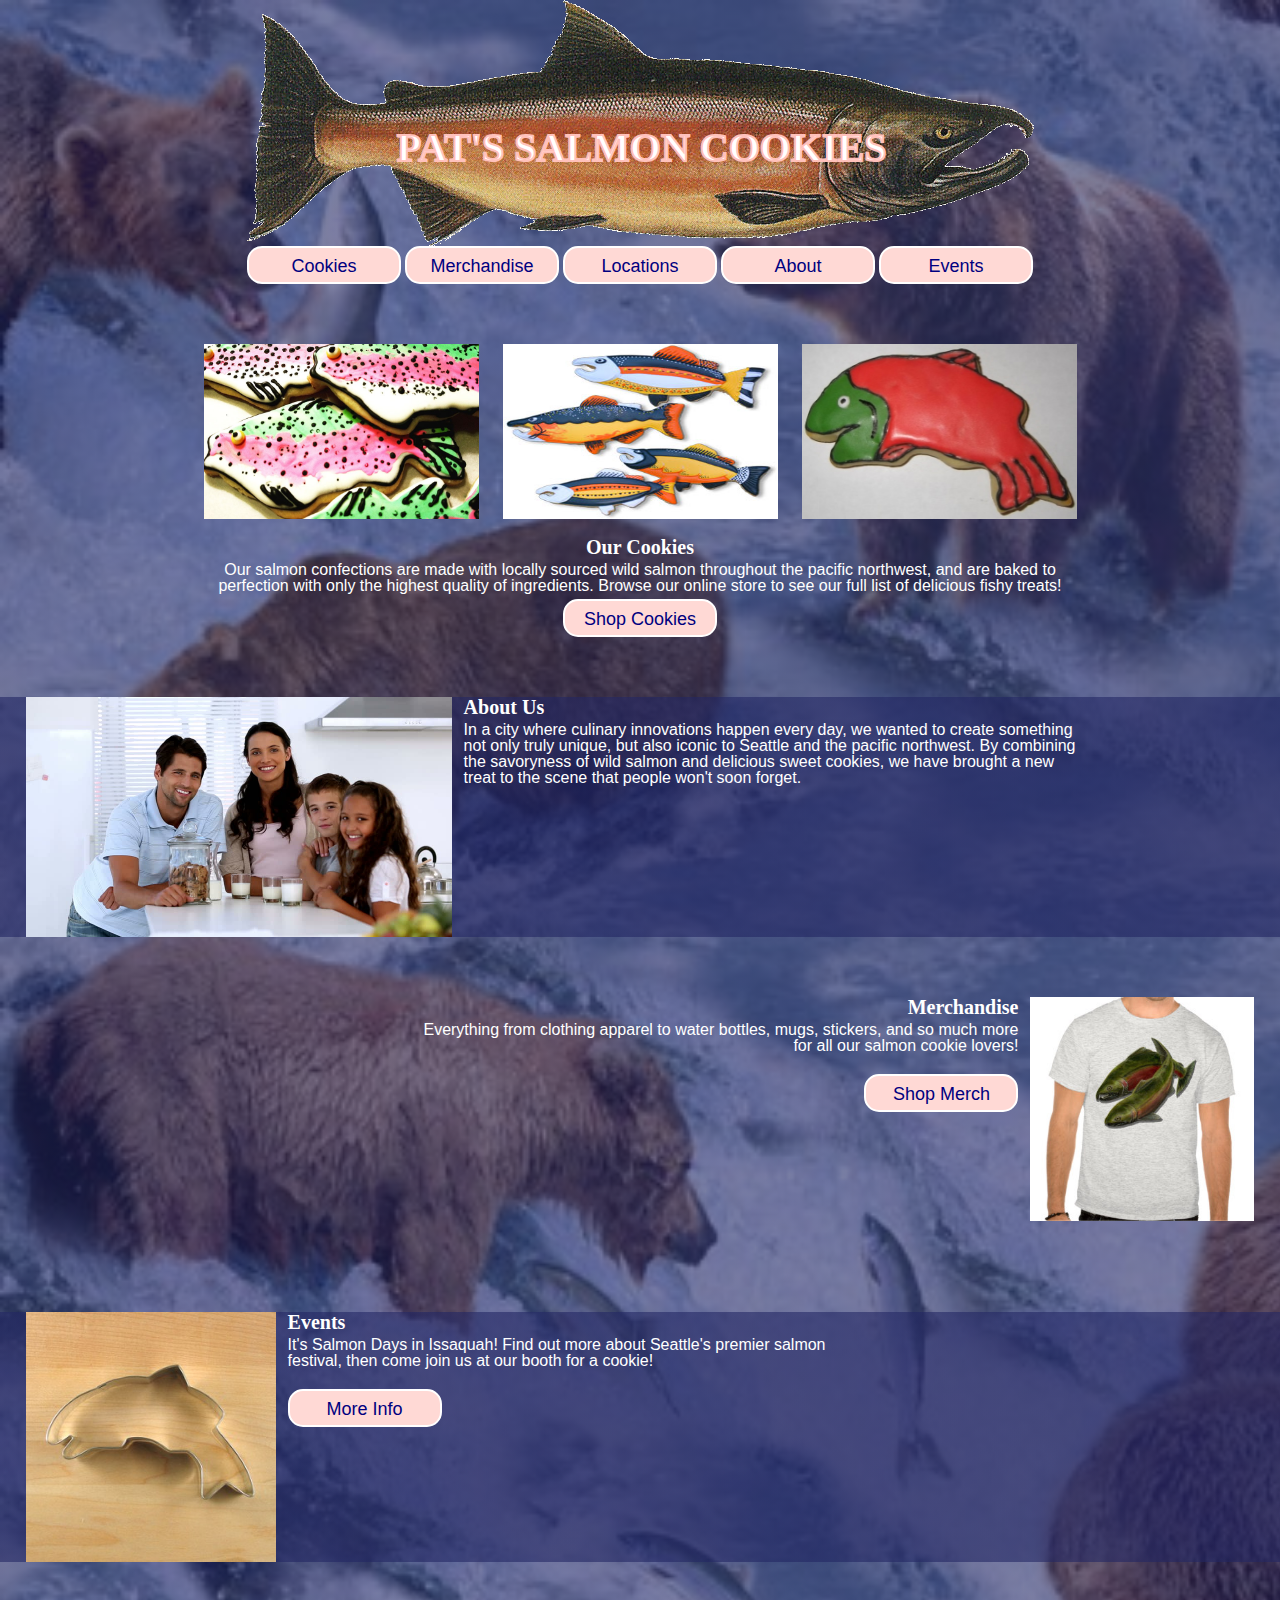
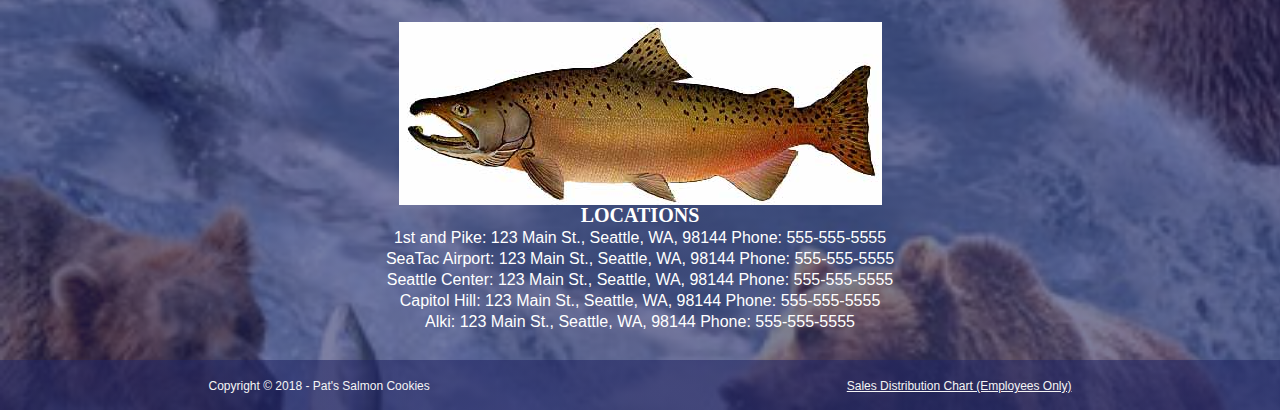
<file: index.html>
<!DOCTYPE <!DOCTYPE html>
<html>
<head>
  <title>Pat's Salmon Cookies</title>
  <link rel="stylesheet" href="reset.css" />
  <link rel="stylesheet" href="style-index.css" />
</head>
<body>
  <header>
    <img id="logo" src="salmon.png" alt="salmon logo">
    <h1 id="title-head">PAT'S SALMON COOKIES</h1>
    <nav>
      <a class="navLinks" id="cookies-link" href="#cookies">Cookies</a>
      <a class="navLinks" id="merch-link" href="#merch">Merchandise</a>
      <a class="navLinks" id="locations-link" href="#locations">Locations</a>
      <a class="navLinks" id="about-link" href="#about">About</a>
      <a class="navLinks" id="events-link" href="#events">Events</a>
    </nav>
  </header>
  <main>
    <section id="cookies">
      <img class="cookie" id="cookie-left" src="sugar-cookie.jpg">
      <img class="cookie" id="cookie-right" src="fish.jpg">
      <img class="cookie" id="cookie-center" src="frosted-cookie.jpg">
      <h2>Our Cookies</h2>
      <p>Our salmon confections are made with locally sourced wild salmon throughout the pacific northwest, and are baked to perfection with only the highest quality of ingredients. Browse our online store to see our full list of delicious fishy treats!</p>
      <a class="navLinks" id="shop-link" href="">Shop Cookies</a>
    </section>

    <section id="about">
      <img id="family" src="family.jpg">
      <h2>About Us</h2>
      <p>In a city where culinary innovations happen every day, we wanted to create something not only truly unique, but also iconic to Seattle and the pacific northwest. By combining the savoryness of wild salmon and delicious sweet cookies, we have brought a new treat to the scene that people won't soon forget.</p>
    </section>

    <section id="merch">
      <img id="shirt" src="shirt.jpg">
      <h2>Merchandise</h2>
      <p id="p-merch">Everything from clothing apparel to water bottles, mugs, stickers, and so much more for all our salmon cookie lovers!</p>
      <a class="navLinks" id="shop-link2" href="">Shop Merch</a>
    </section>

    <section id="events">
      <img id="cutter" src="cutter.jpeg">
      <h2>Events</h2>
      <p id="p-events">It's Salmon Days in Issaquah! Find out more about Seattle's premier salmon festival, then come join us at our booth for a cookie!</p>
      <a class="navLinks" id="events-link2" href="http://www.issaquahchamber.com/salmondays">More Info</a>
    </section>

    <section id="locations">
      <img id="chinook" src="chinook.jpg">
      <h2>LOCATIONS</h2>
      <p>1st and Pike: 123 Main St., Seattle, WA, 98144   Phone: 555-555-5555</p>
      <p>SeaTac Airport: 123 Main St., Seattle, WA, 98144   Phone: 555-555-5555</p>
      <p>Seattle Center: 123 Main St., Seattle, WA, 98144   Phone: 555-555-5555</p>
      <p>Capitol Hill: 123 Main St., Seattle, WA, 98144   Phone: 555-555-5555</p>
      <p>Alki: 123 Main St., Seattle, WA, 98144   Phone: 555-555-5555</p>
    </section>
  </main>
  <footer>
    <div id="copyright">Copyright © 2018 - Pat's Salmon Cookies</div>
    <a id="sales" href="./sales.html">Sales Distribution Chart (Employees Only)</a>
  </footer>
</body>
</html>
</file>
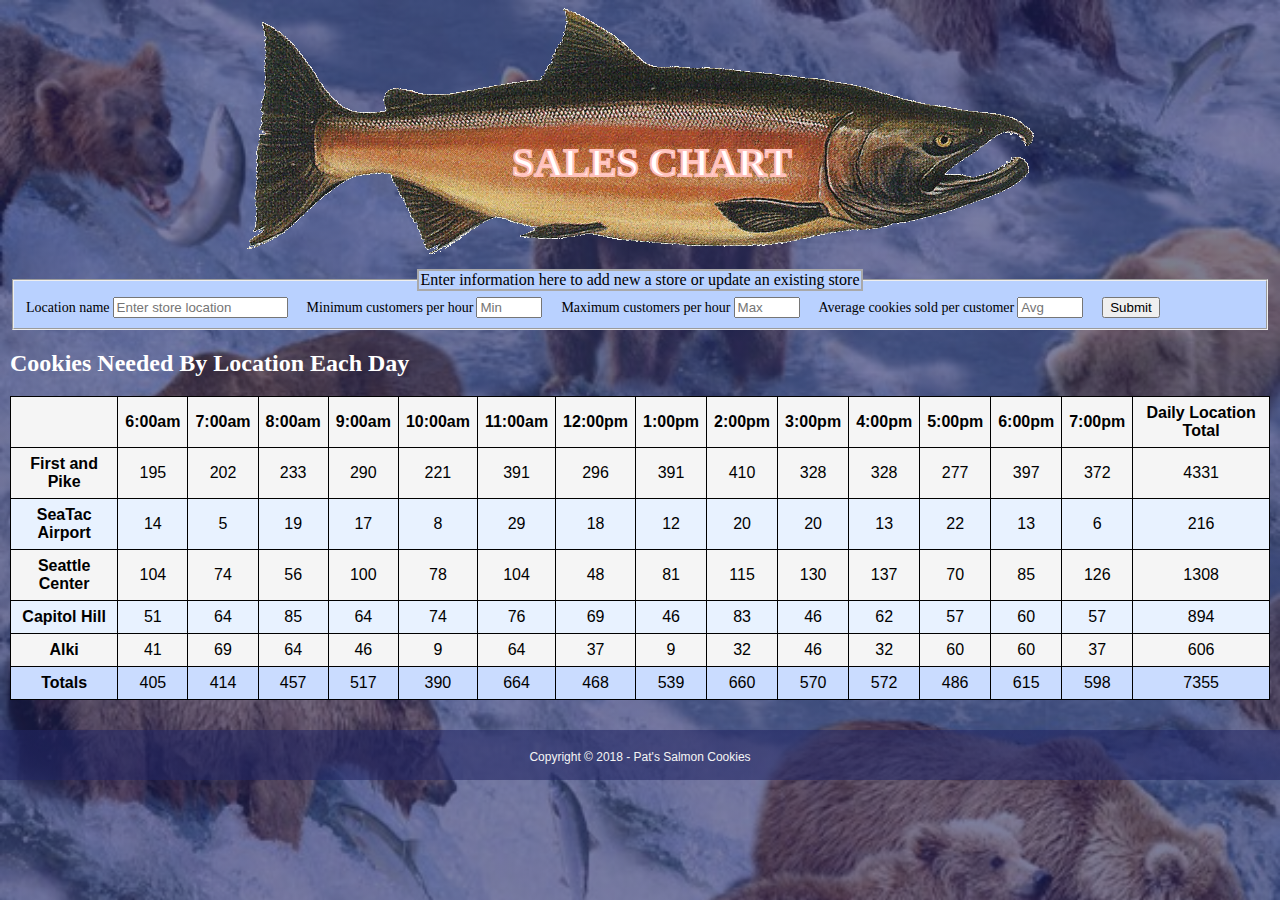
<file: sales.html>
<!DOCTYPE <!DOCTYPE html>
<html>
<head>
  <title>Sales</title>
  <link rel="stylesheet" href="style.css" />
</head>
<body>
  <header>
    <img id="logo" src="salmon.png">
    <h1 id="title-head">SALES CHART</h1>
  </header>
  <main id="main-content">
    <form id="store-data">
      <fieldset>
        <legend>Enter information here to add new a store or update an existing store</legend>
        <label>Location name<input name="location" placeholder="Enter store location"></label>

        <label>Minimum customers per hour<input name="minCustPH" type="number" placeholder="Min"></label>
        
        <label>Maximum customers per hour<input name="maxCustPH" type="number" placeholder="Max"></label>
        
        <label>Average cookies sold per customer<input name="cookiesPerCust" type="number" step=".1" placeholder="Avg"></label>

        <button type="submit">Submit</button>
      </fieldset>
    </form>
  </main>
  <footer>
    <div id="copyright">Copyright © 2018 - Pat's Salmon Cookies</div>
    <script src="app.js"></script>
  </footer>
</body>
</html>
</file>
<file: style-index.css>
body {
  background: linear-gradient( rgba(34, 38, 99, 0.593), rgba(34, 38, 99, 0.593)), url(bear-salmon-fabric.jpeg);
  background-size: cover;
  background-repeat: no-repeat;
}

header {
  position: relative;
  width: 100%;
  text-align: center;
  color: white;
}

#logo {
  margin-left: auto;
  margin-right: auto;
}

#title-head {
  position: absolute;
  top: 45%;
  left: 31%;
  font-family: Tahoma;
  font-size: 40px;
  font-weight: bold;
  -webkit-text-stroke: 2px rgb(255, 193, 187);
  color: white;
}

.navLinks {
  display: inline-block;
  width: 150px;
  height: 25px;
  background-color: rgb(255, 217, 213);
  border: 2px solid rgb(255, 255, 255);
  border-radius: 15px;
  text-align: center;
  font-family: Helvetica;
  text-decoration: none;
  font-size: 18px;
  padding-top: 9px;
  color: navy;
  transition: background-color 550ms ease-out;
}

#cookies-link:hover, #merch-link:hover, #locations-link:hover, #about-link:hover, #events-link:hover, #shop-link:hover, #shop-link2:hover, #events-link2:hover {
  background: salmon;
}

#cookies{
  margin-top: 60px;
  margin-bottom: 30px;
  text-align: center;
}

.cookie {
  display: inline-block;
  margin-left: auto;
  margin-right: auto;
  width: 275px;
  height: 175px;
  margin-left: 10px;
  margin-right: 10px;
  margin-bottom: 15px;
}

h2 {
  font-family: Tahoma;
  font-weight: bold;
  font-size: 20px;
  color: white;
}

p {
  font-family: Helvetica;
  font-size: 16px;
  color: white;
  width: 69%;
  margin-left: auto;
  margin-right: auto;
  margin-top: 5px;
  margin-bottom: 5px;
}

#about {
  background: linear-gradient( rgba(34, 38, 99, 0.593), rgba(34, 38, 99, 0.593));
  margin-top: 60px;
  margin-bottom: 50px;
  height: 240px;
  text-align: left;
}

#family {
  float: left;
  width: 426px;
  height: 240px;
  margin-left: 2%;
  margin-right: 12px;
}

#merch {
  margin-top: 60px;
  margin-bottom: 200px;
  text-align: right;
}

#shirt {
  float: right;
  width: 224px;
  height: 224px;
  margin-right: 2%;
  margin-left: 12px;
}

#p-merch {
  margin-right: 0px;
  width: 68%;
  margin-bottom: 20px;
}

#events {
  background: linear-gradient( rgba(34, 38, 99, 0.593), rgba(34, 38, 99, 0.593));
  margin-top: 60px;
  margin-bottom: 50px;
  height: 250px;
  text-align: left;
}

#cutter {
  float: left;
  width: 250px;
  height: 250px;
  margin-left: 2%;
  margin-right: 12px;
}

#p-events {
  margin-left: 0px;
  width: 68%;
  margin-bottom: 20px;
}

#locations {
  margin-top: 60px;
  margin-bottom: 30px;
  text-align: center;
}

#chinook {
  margin-left: auto;
  margin-right: auto;
}

footer {
  display: flex;
  width: 100%;
  height: 50px;
  margin-top: 30px;
  background: linear-gradient( rgba(34, 38, 99, 0.593), rgba(34, 38, 99, 0.593));
  text-align: center;
  font-size: 12px;
}

#copyright, #sales {
  font-family: Helvetica;
  font-size: 12px;
  color: whitesmoke;
  text-align: center;
  margin-left: auto;
  margin-right: auto;
  margin-top: 20px;
}
</file>
<file: style.css>
body {
  background: linear-gradient( rgba(34, 38, 99, 0.593), rgba(34, 38, 99, 0.593)), url(bear-salmon-fabric.jpeg);
  background-size: cover;
  background-repeat: no-repeat;
  margin-bottom: 0px;
  margin-left: 0px;
  margin-right: 0px;
}

header {
  position: relative;
  width: 100%;
  text-align: center;
}

#logo {
  margin-left: auto;
  margin-right: auto;
  margin-bottom: 15px;
}

#title-head {
  position: absolute;
  top: 40%;
  left: 40%;
  font-family: Tahoma;
  font-size: 40px;
  font-weight: bold;
  -webkit-text-stroke: 2px rgb(255, 193, 187);
  color: white;
}

h2 {
  margin-left: 10px;
  margin-right: 10px;
  font-family: 'Trebuchet MS';
  color: white;
}
 table {
   margin-left: 10px;
   margin-right: 10px;
   border-collapse: collapse;
   background-color: whitesmoke;
 }

 table, th, td {
   border: 1px solid black;
 }

 th, td {
   padding: 7px;
   text-align: center;
   font-family: Helvetica;
 }

 tr:nth-child(even) {
   background-color: rgb(232, 242, 255);
 }

 tfoot {
   background-color: rgb(202, 220, 255);
 }

 tr:hover, tfoot:hover {
   background-color: rgb(255, 224, 220);
 }

 form {
   font-family: 'Trebuchet MS';
   margin-left: 10px;
   margin-right: 10px;
 }

 fieldset {
   background-color: rgb(185, 209, 255)
 }

 legend {
   text-align: center;
   background-color: rgb(185, 209, 255);
   border: solid 2px darkgrey;
 }

 label {
   font-size: 14px;
 }
 
 input {
   width: 66px;
   margin-right: 15px;
   margin-left: 3px;
 }

 input[name='location'] {
   width: 175px;
 }
 
 footer {
  display: flex;
  width: 100%;
  height: 50px;
  margin-top: 30px;
  background: linear-gradient( rgba(34, 38, 99, 0.593), rgba(34, 38, 99, 0.593));
}

#copyright {
  font-family: Helvetica;
  font-size: 12px;
  color: whitesmoke;
  text-align: center;
  margin-left: auto;
  margin-right: auto;
  margin-top: 20px;
}
</file>
